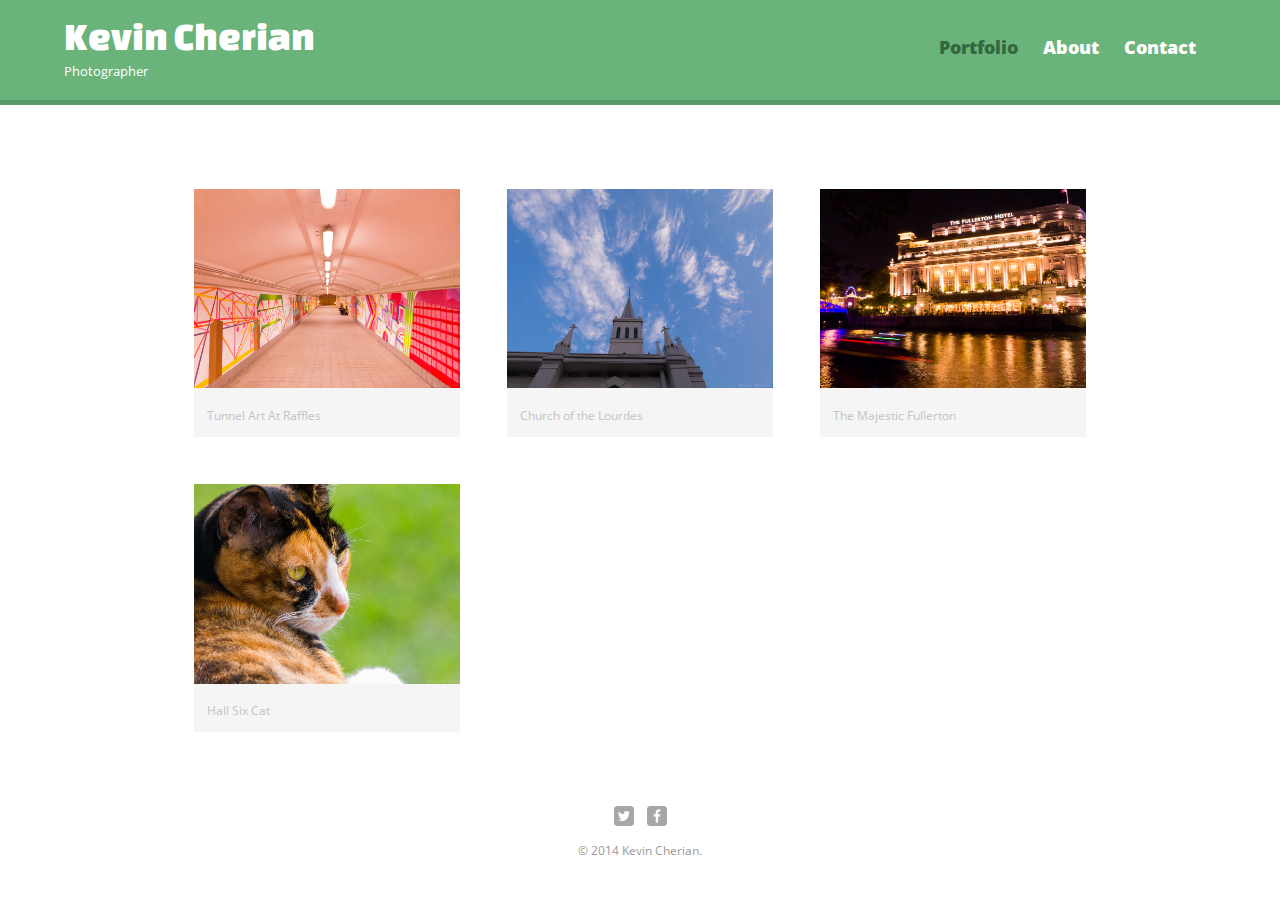
<file: index.html>
<!DOCTYPE html> 
<html>
  <head>
    <meta charset="utf-8">
    <title>Kevin Cherian| Photographer</title>
  
    <link rel="stylesheet" href="css/normalize.css">
    <link href='http://fonts.googleapis.com/css?family=Changa+One|Open+Sans:300italic,400italic,600italic,700italic,400,800,700,600,300' rel='stylesheet' type='text/css'>
      
     <link rel="stylesheet" href="css/main.css">
  <link rel="stylesheet" href="css/responsive.css">
    <meta name="viewport" content="width=device-width, initial scale=1.0">
   </head>
  <body>
    <header>
      <a href= "index.html" id="logo">
        <h1>Kevin Cherian</h1>
        <h2>Photographer</h2>
      </a>
      
      <nav>
        <ul>
          <li><a href= "index.html" class="selected">Portfolio</a></li>
          <li><a href= "about.html">About</a></li>
          <li><a href="contact.html">Contact</a></li>
        </ul>
      </nav>
    
    </header>
    
    
    <div id="wrapper"> 
      
      
        <section>
          <ul id="Gallery" >
             
                <li>
                    <a href="img/numbers-02.jpg" >
                    <img src="img/numbers-02.jpg" alt="">
                    <p>Tunnel Art At Raffles</p>
                    </a> 
                   
              </li>
              <li>
                    <a href="img/numbers-09.JPG" >
                    <img src="img/numbers-09.JPG" alt="">
                    <p>Church of the Lourdes</p>
                    </a> 
                   
              </li>
              <li>
                    <a href="img/numbers-12.JPG" >
                    <img src="img/numbers-12.JPG" alt="">
                    <p>The Majestic Fullerton</p>
                    </a> 
              </li>
             <li>
                    <a href="img/numbers-01.jpg" >
                    <img src="img/numbers-01.jpg" alt="">
                    <p>Hall Six Cat</p>
                    </a> 
                   
              </li>
                
                
          </ul>
        </section>
        <footer>
            <a href="https://twitter.com/CherianKevin"><img src="img/twitter-wrap.png" alt="Twitter Logo" class="social-icon"></a>
            <a href="https://www.facebook.com/kevin.cherian.3"> <img src="img/facebook-wrap.png" alt="Facebook Logo" class="social-icon"></a>
            <p>&copy; 2014 Kevin Cherian. </p>
        </footer>
      
    
    </div>
    
  </body>

</html>
</file>
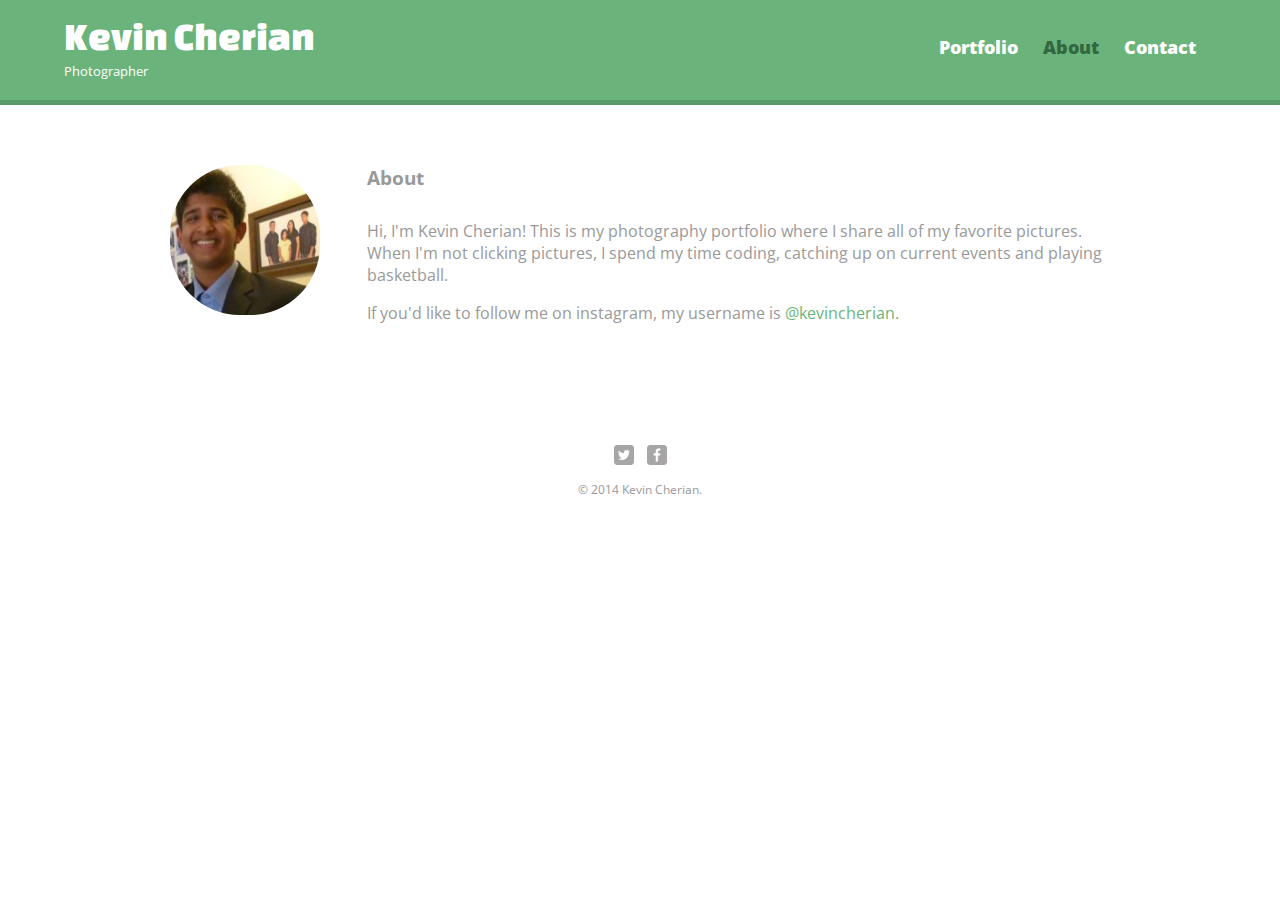
<file: about.html>
<!DOCTYPE html> 
<html>
  <head>
    <meta charset="utf-8">
    <title>Kevin Cherian| Photographer</title>
    <link rel="stylesheet" href="css/normalize.css">
    <link href='http://fonts.googleapis.com/css?family=Changa+One|Open+Sans:300italic,400italic,600italic,700italic,400,800,700,600,300' rel='stylesheet' type='text/css'>
    <link rel="stylesheet" href="css/main.css">
     <link rel="stylesheet" href="css/responsive.css">
     <meta name="viewport" content="width=device-width, initial scale=1.0">
   </head>
  <body>
    <header>
      <a href= "index.html" id="logo">
        <h1>Kevin Cherian</h1>
        <h2>Photographer</h2>
      </a>
      
      <nav>
        <ul>
          <li><a href= "index.html" >Portfolio</a></li>
          <li><a href= "about.html" class="selected">About</a></li>
          <li><a href="contact.html">Contact</a></li>
        </ul>
      </nav>
    
    </header>
    
    
    <div id="wrapper"> 
      
      
        <section>
          <img src= "img/nick.jpg" alt="Photograph of Kevin Cherian" class="profile-photo">
          <h3>About</h3>
          <p>Hi, I'm Kevin Cherian! This is my photography portfolio where I share all of my favorite pictures. When I'm not clicking pictures, I spend my time coding, catching up on current events and playing basketball. </p>
          <p>If you'd like to follow me on instagram, my username is<a href="http://instagram.com/kevincherian"> @kevincherian.</a></p>
        </section>
        <footer>
            <a href="https://twitter.com/CherianKevin"><img src="img/twitter-wrap.png" alt="Twitter Logo" class="social-icon"></a>
            <a href="https://www.facebook.com/kevin.cherian.3"> <img src="img/facebook-wrap.png" alt="Facebook Logo" class="social-icon"></a>
            <p>&copy; 2014 Kevin Cherian. </p>
        </footer>
      
    
    </div>
    
  </body>

</html>
</file>
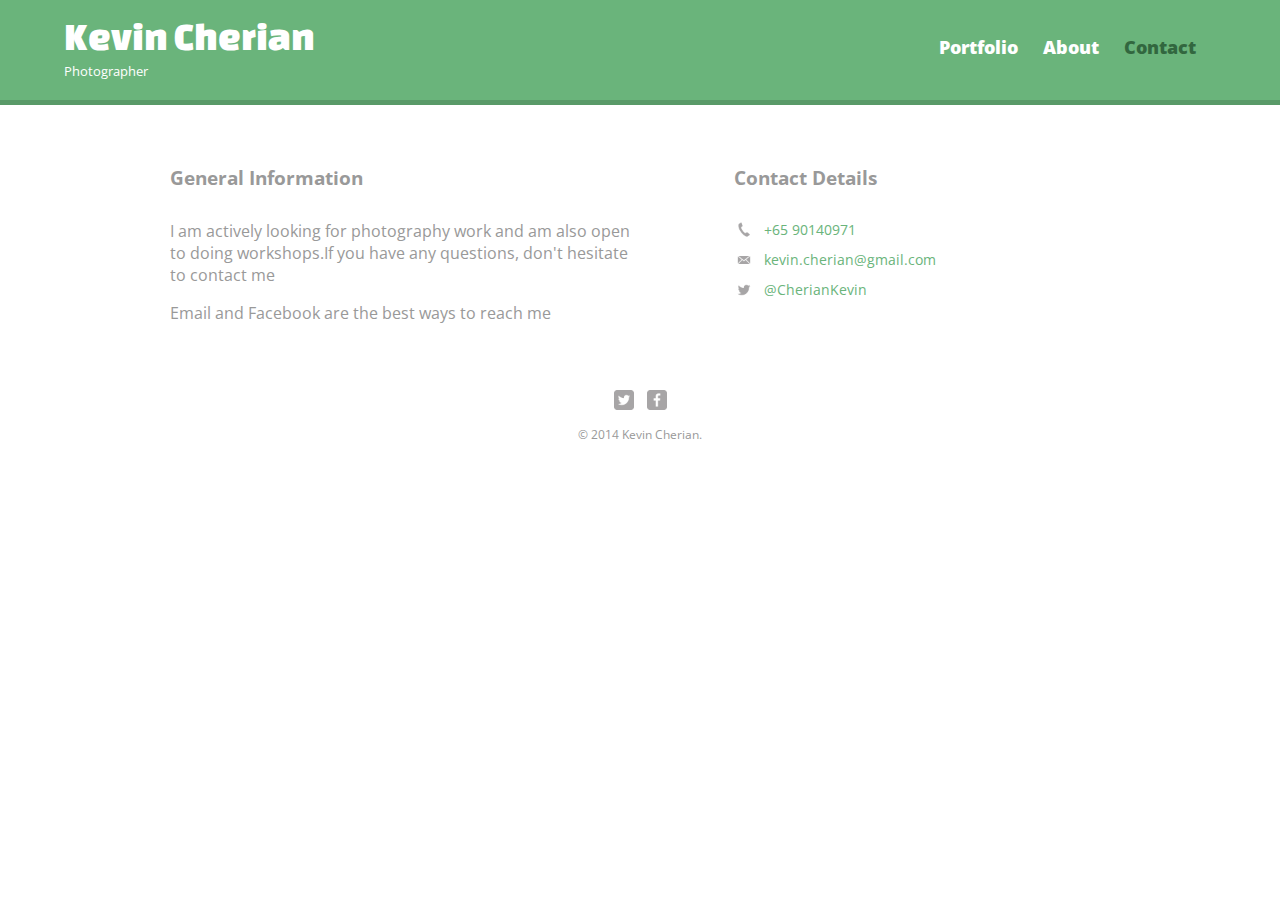
<file: contact.html>
<!DOCTYPE html> 
<html>
  <head>
    <meta charset="utf-8">
    <title>Kevin Cherian| Photographer</title>
    <link rel="stylesheet" href="css/normalize.css">
    <link href='http://fonts.googleapis.com/css?family=Changa+One|Open+Sans:300italic,400italic,600italic,700italic,400,800,700,600,300' rel='stylesheet' type='text/css'>
    <link rel="stylesheet" href="css/main.css">
    <link rel="stylesheet" href="css/responsive.css">
     <meta name="viewport" content="width=device-width, initial scale=1.0">
   </head>
  <body>
    <header>
      <a href= "index.html" id="logo">
        <h1>Kevin Cherian</h1>
        <h2>Photographer</h2>
      </a>
      
      <nav>
        <ul>
          <li><a href= "index.html" >Portfolio</a></li>
          <li><a href= "about.html">About</a></li>
          <li><a href="contact.html" class="selected">Contact</a></li>
        </ul>
      </nav>
    
    </header>
    
    
    <div id="wrapper"> 
      
      
        <section id="primary">
          
          <h3>General Information</h3>
          <p>I am actively looking for photography work and am also open to doing workshops.If you have any questions, don't hesitate to contact me</p>
          <p>Email and Facebook are the best ways to reach me</p>
        </section>
      <section id="secondary">
        <h3>Contact Details</h3>
        <ul class="contact-info">
        <li class="phone"><a href="tel:+65 90140971">+65 90140971</a></li>
        <li class="email"><a href="mailto:kevin.cherian@gmail.com">kevin.cherian@gmail.com</a></li>
        <li class="twitter"><a href="http://twitter.com/intent/tweet?screen_name=CherianKevin">@CherianKevin</a></li>
        </ul>
      </section>
        <footer>
            <a href="https://twitter.com/CherianKevin"><img src="img/twitter-wrap.png" alt="Twitter Logo" class="social-icon"></a>
            <a href="https://www.facebook.com/kevin.cherian.3"> <img src="img/facebook-wrap.png" alt="Facebook Logo" class="social-icon"></a>
            <p>&copy; 2014 Kevin Cherian. </p>
        </footer>
      
    
    </div>
    
  </body>

</html>
</file>
<file: css/main.css>
/******************************
          GENERAL 
*******************************/


body 
{
 font-family: 'Open Sans', sans-serif; 
}

a { 
 text-decoration:none; 
}



#wrapper{ 
   max-width:940px; 
   margin:0 auto; 
   padding:0 5%; 
} 

img
{ 
  max-width: 100%;
  max-height:100%;
} 

/******************************
          HEADER 
*******************************/

header{
  float: left; 
  margin: 0 0 30px 0 ; 
  padding: 5px 0 0 0; 
  width: 100%; 
} 

#logo{
  text-align:center; 
  margin:0;  

} 


a{
 color: #6ab47b; 
} 

h1{
  font-family: 'Changa One', sans-serif; 
  margin: 15px 0 ; 
  font size:1.75em; 
  font-weight: normal; 
  line-height: 0.8em; 
}

h2{
  font-size: 0.75em; 
  margin: -5px 0 0; 
  font-weight:normal; 
} 


/******************************
          NAVIGATION  
*******************************/

nav{
  text-align: center; 
  padding: 10px 0; 
  margin: 20px 0 0; 
} 

nav ul { 
  list-style: none; 
  margin: 0 10px ; 
  padding: 0; 
  
} 

nav li {
  display: inline-block; 
} 


nav a { 
  
  font-weight: 800; 
  padding: 15px 10px; 
} 
/******************************
          FOOTER
*******************************/

footer{
  font-size: 0.75em; 
  text-align: center; 
  clear: both; 
  padding-top: 50px ; 
  color: #ccc; 
} 

.social-icon{ 
  width: 20px; 
  height: 20px; 
  margin: 0 5px; 
} 



/******************************
          PORTFOLIO  
*******************************/

#Gallery{
  
  margin: 0; 
  padding: 0; 
  list-style: none; 
  
} 

#Gallery li{ 
  float: left; 
  width: 45%; 
  margin: 2.5%; 
  background-color:#f5f5f5; 
  color: #bdc3c7; 
  
} 

#Gallery li a p { 

  margin: 0;
  padding : 5%;  
  font-size:0.75em; 
  color:#bdc3c7; 
  
}

/******************************
          about 
*******************************/

.profile-photo{
  display: block; 
  max-width: 150px; 
  margin: 0 auto 30px; 
  border-radius: 70px;   /* Allows you to set borders, Makes the picture as a circle                          */
} 

h3{
     margin: 0 auto 30px;
     color:#999;
} 
p{
  color:#999;
}

/******************************
          contact 
*******************************/

.contact-info{ 
  
  list-style: none; 
  padding:0; 
  margin:0; 
  font-size:0.9em; 
} 


.contact-info a{
  
  display:block ;
  min-height:20px; 
  background-repeat:no-repeat; 
  background-size:20px 20px; 
  padding: 0 0 0 30px; 
  margin: 0 0 10px; 
  
} 
 .contact-info li.phone a{ 
  background-image:url('../img/phone.png'); 
 
  } 
  
 .contact-info li.email a{ 
  background-image:url('../img/mail.png'); 
 
  } 
  
 .contact-info li.twitter a{ 
  background-image:url('../img/twitter.png'); 
 
  } 
  
  
  
} 

/******************************
          COLORS  
*******************************/
/* Green header*/ 



/* Site body */
body {
background-color: #fff; 
color: #999; 
} 


header { 
  background: #6ab47b; 
  border-color : #599a68; 
} 

/* Logo text */ 
h1,h2 { 
  
  color: #fff; 
  
} 


/* Nav bg on mobile devices */ 
nav{
background:#599a68;  } 



/* Nav links color */ 
nav a,nav a:visited{ 
  color: #fff ;
} 


/* Nav links for selection */ 
nav a.selected,nav a:hover
{ 
  
  color: #32673f;
  
}
</file>
<file: css/responsive.css>
@media screen and (min-width: 480px){ 
  
  
  /******************************
          TWO COLUMN LAYOUT   
  *******************************/
  #primary{ 
    width: 50%; 
    float: left; 
  } 
    #secondary{ 
    width: 40%; 
    float: right; 
  }
    
      /******************************
          PAGE: PORTFOLIO   
  *******************************/
  #Gallery li{ 
  width: 28.3333333333%; 
  } 
    
   #Gallery li:nth-child(3n+1){ 
    clear:left; 
    
  }
      /******************************
          PAGE: ABOUT    
  *******************************/
    
    .profile-photo {
      float: left; 
      margin: 0 5% 80px 0; 
     } 
    
    
}

@media screen and (min-width: 660px){ 
  
  /******************************
          header  
  *******************************/
    
  nav{ 
  background:none; 
  float:right; 
  font-size:1.125em; 
  margin-right: 5%; 
  text-align: right; 
  width:45%;  
  } 
  
#logo{ 
  float:left; 
    margin-left:5%;
   text-align:left; 
    width:45%; 
 }  
  
  h1{
font-size:2.5em; 
  } 
  
  h2{
  font-size:0.825em; 
  margin-bottom:20px;   
  } 
  
  
header{
  border-bottom:5px solid #599a68; 
  margin-bottom:60px; 
 } 
}
</file>
